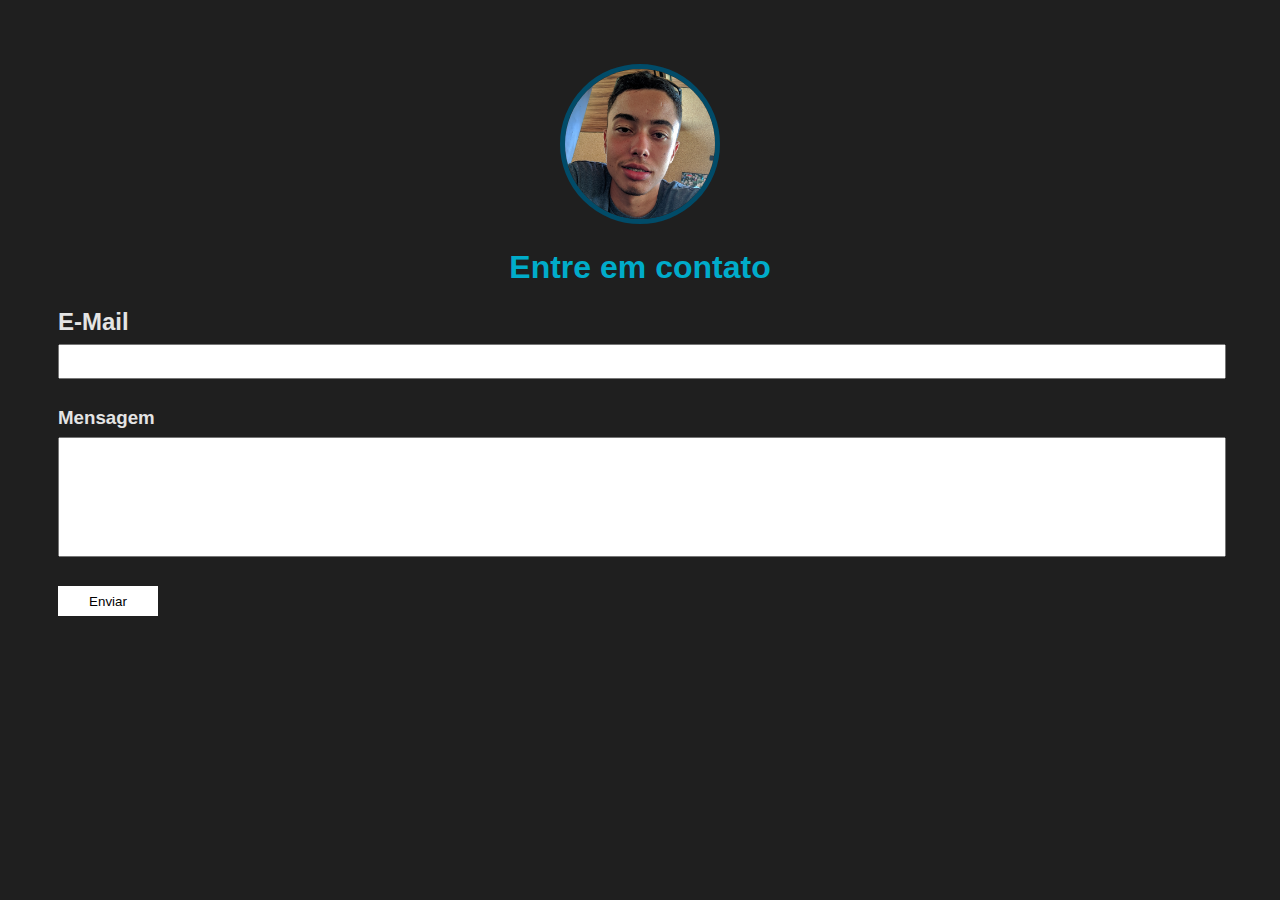
<file: contact.html>
<!DOCTYPE html>
<html lang="pr-br">
<head>
    <meta charset="UTF-8">
    <meta http-equiv="X-UA-Compatible" content="IE=edge">
    <meta name="viewport" content="width=device-width, initial-scale=1.0">
    <title>Contato | Felipe Rezende</title>
    <link rel="stylesheet" href="index.css">
</head>

<body>
    <div class="container">
        <nav>
            <ul>
                <li>
                    <a href="index.html"></a>
                </li>
                    <a href="project.html"></a>
                </li>
                <li>
                    <a href="contact.html"></a>
                </li>
            </ul>
        </nav>

        <header class="center">
    <div>
        <img src="./img/Felipe.jpg" alt="">
    </div>
    <h1>Entre em contato</h1>
        </header>
        <form class="contact-form" action="https://formsubmit.co/96f69917daa0164e1ff694626bcdd14e" method="POST">
            <div>
                <h2>
                <label for="email">E-Mail</label>
                <input type="email" name="email" required>
                </h2>
            </div>
            <div>
                <h3>
                <label for="message">Mensagem</label>
                <input type="text" id="message" name="message" required>
            </h3>
            </div>
            <h4>
            <button type="submit">Enviar</button>
            </h4>
            <input type="hidden" name="_next" value="https://lipeesz.github.io/Portfolio/thanks.html">
            <input type="hidden" name="_subject" value="New submission!">
       </form>
    </div>
</body>
</file>
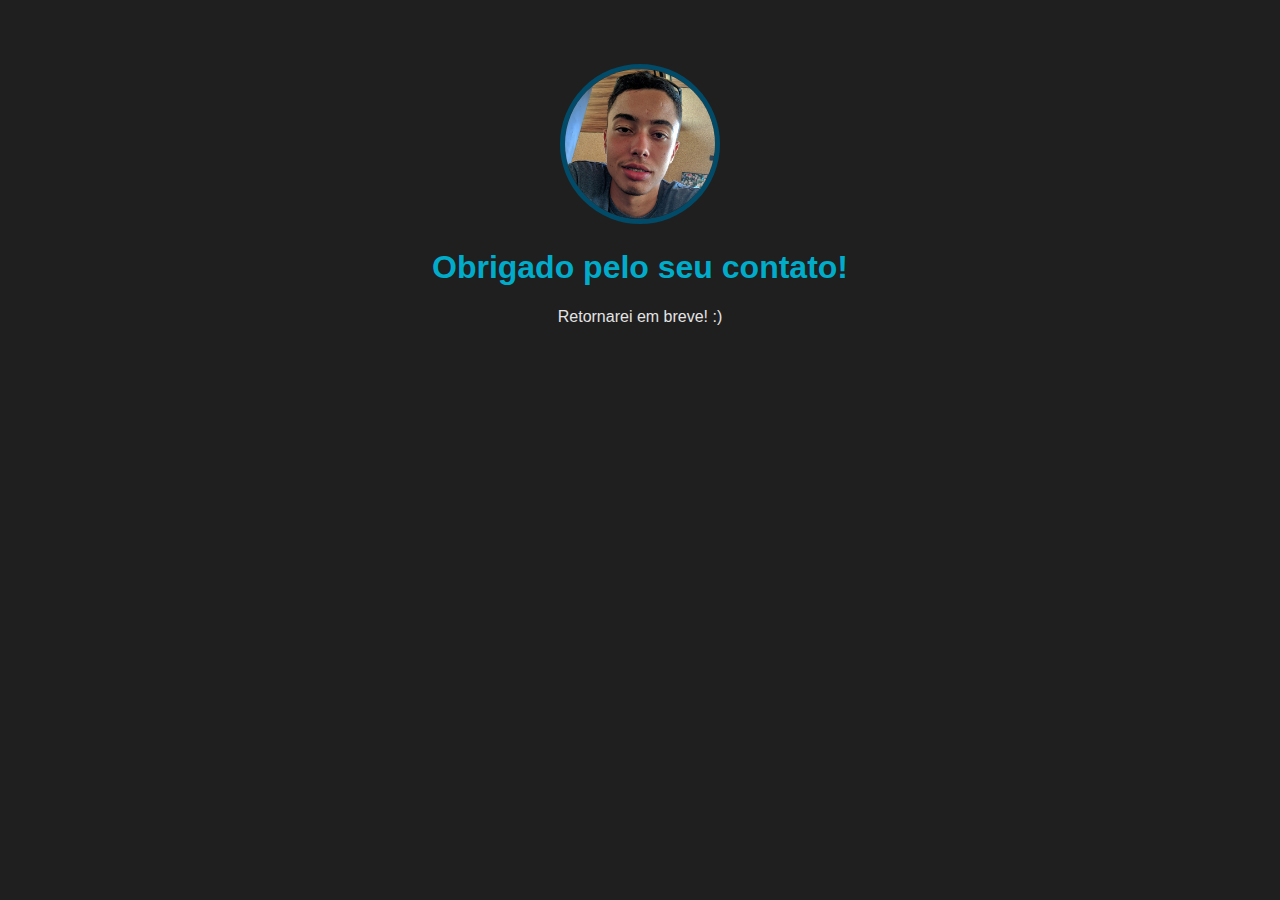
<file: thanks.html>
<!DOCTYPE html>
<html lang="pt-br">
<head>
    <meta charset="UTF-8">
    <meta http-equiv="X-UA-Compatible" content="IE=edge">
    <meta name="viewport" content="width=device-width, initial-scale=1.0">
    <title>Obrigado | Felipe Rezende</title>
    <link rel="stylesheet" href="index.css">
</head>

<body>
    <div class="container">
        <nav>
            <ul>
                <li>
                    <a href="index.html"></a>
                </li>
                <li>
                    <a href="project.html"></a>
                </li>
                <li>
                    <a href="contact.html"></a>
                </li>
            </ul>
        </nav>

        <header class="center">
            <div>
                <img src="./img/Felipe.jpg"></img>
            </div>
            <h1>Obrigado pelo seu contato!</h1>
            <p>Retornarei em breve! :)</p>
        </header>
    </div>
</body>
</html>
</file>
<file: index.css>
body {
    color: rgb(228, 228, 228);
    background-color: rgb(31, 31, 31);
    font-family: Arial, Helvetica, sans-serif;
}

ul {
    display: flex;
    justify-content: space-between;
    list-style-type: none;
    align-items: center;
    padding: 16px;
}

a {
    color: white;
    text-decoration: none;
}

header img {
    width: 150px;
    height: 150px;
    border-radius: 50%;
    border: 5px solid #014b68;
}

.center {
    text-align: center;
}

h1 {
    color: #00acca;
}

footer img {
    width: 40px;
    height: 40px;
}

footer {
    display: flex;
    justify-content: center;
}

footer a {
    margin: 20px;
    text-align: center;
}

footer p {
    margin-top: 2px;
}

.container {
    padding: 0px 50px;
}

nav a {
    font-size: 20px;
}

nav a:hover {
    color: #00acca;
}

.contact-form input{
    width: 100%;
    padding: 8px 0;
    margin: 8px 0;
}

.contact-form input[type=text] {
    height: 100px;
}

button {
    color: black;
    background-color: white;
    border: none;
    width: 100px;
    height: 30px;
}
</file>
